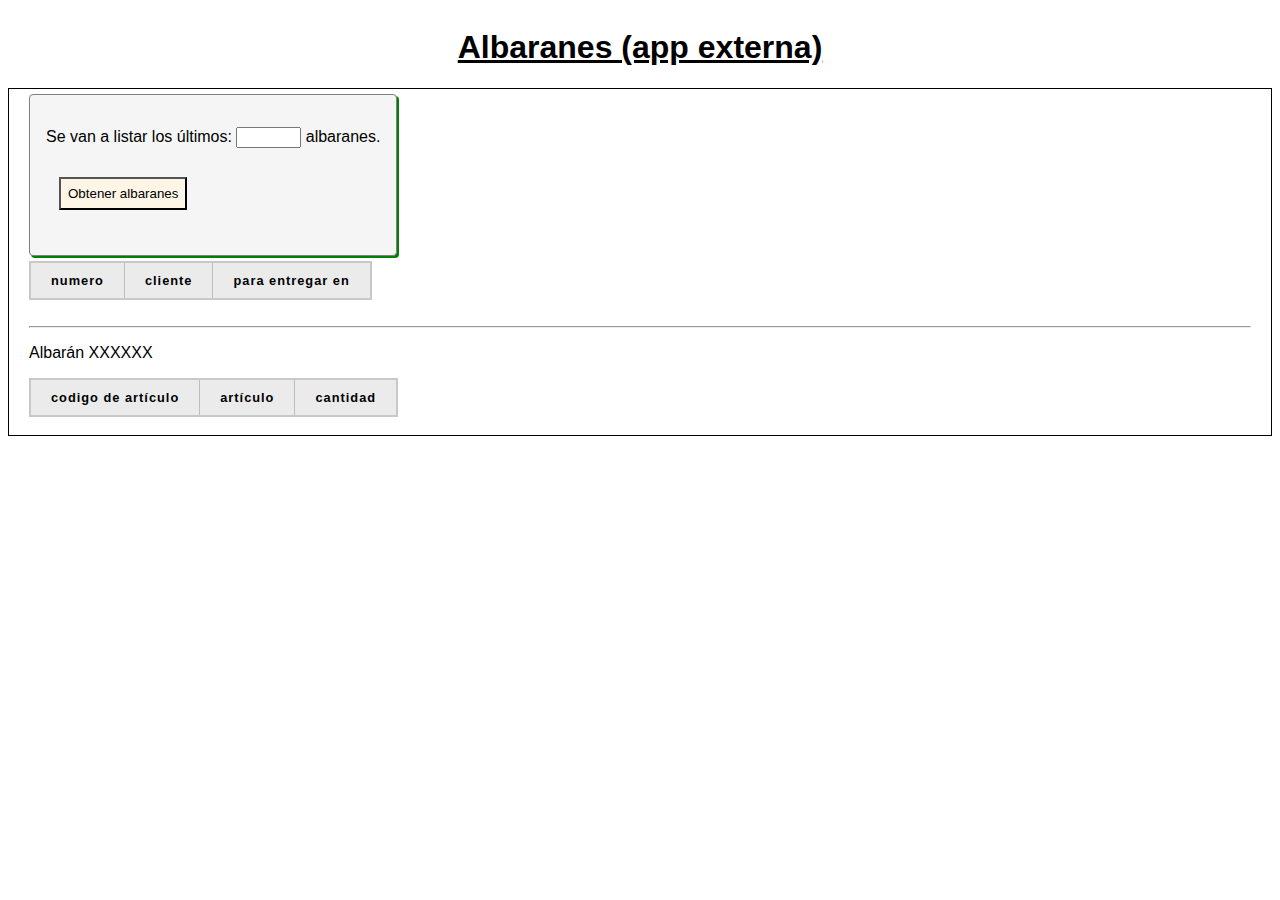
<file: src/main/resources/static/zz-pruebasYexperimentos/UnClienteExternoQueUsaLaApiRESTdeAlbaranes/consultar_albaranes.html>
<!DOCTYPE html>
<html lang="es">
    <head>
        <meta charset="utf-8" />
        <title>Consulta de Albaranes (desde una App externa)</title>
        <meta
            name="description"
            content="Consultar los últimos albaranes. Desde la parte cliente, usando javascript para recuperar datos del servidor y actualizar la página."
        />
        <meta name="author" content="Juan Murua Olalde" />
        <meta name="viewport" content="width=device-width, initial-scale=1.0" />
        <link rel="stylesheet" href="css/style.css" />
    </head>

    <body>
        <header>
            <h1>Albaranes (app externa)</h1>
        </header>

        <main>
            <form id="frmObtenerAlbaranes" class="enmarcado_dentro_de_una_caja">
                <p>
                    <label for="cuantosAlbaranes"
                        >Se van a listar los últimos:
                        <input type="text" pattern="[0-9]?" id="cuantosAlbaranes" name="cuantosAlbaranes" size="5" required />
                        albaranes.
                    </label>
                </p>
                <p>
                    <input type="submit" id="btnObtenerAlbaranes" value="Obtener albaranes" />
                </p>
            </form>
            <br>
            <table id="tablaDeLosAlbaranes">
                <thead>
                    <th>numero</th>
                    <th>cliente</th>
                    <th>para entregar en</th>
                </thead>
            </table>
            <br>
            <hr>
            <p id="tituloDelDetalleDeLineas">Albarán XXXXXX</p>
            <table id="tablaDelDetalleDeLineas">
                <thead>
                    <th>codigo de artículo</th>
                    <th>artículo</th>
                    <th>cantidad</th>
                </thead>
            </table>
            <br>
        </main>

        <script src="js/consultar_albaranes.js"></script>
    </body>
</html>
</file>
<file: src/main/resources/static/zz-pruebasYexperimentos/UnClienteExternoQueUsaLaApiRESTdeAlbaranes/css/style.css>
html {
    font-family: sans-serif;
}

header {
    display: flex;
    align-items: center;
    justify-content: center;
    text-decoration: underline;
}

nav {
    margin-bottom: 30px;
    line-height: 0;
}

nav li {
    display: inline;
    margin-left: 2em;
}

nav button {
    padding: 7px;
    border: 2px solid grey;
    border-radius: 2px;
}

main {
    border: 1px solid;
    padding: 0 20px;
}

section {
    margin-left: 2em;
}

h2,
h3 {
    margin-top: 2em;
}

form {
    display: inline-block;
}

.enmarcado_dentro_de_una_caja {
    margin-top: 5px;
    margin-bottom: 5px;
    padding: 1em;
    background-color: whitesmoke;
    border: 1px solid grey;
    border-radius: 4px;
    box-shadow: 2px 2px green;
}

input[type="submit"],
input[type="button"],
button[type="submit"] {
    margin: 1em;
    padding: 0.5em;
    background-color: oldlace;
}

.contenedor_de_una_respuesta {
    width: 100%;
}

aside {
    grid-column: 2;
    border: 1px dotted;
    padding: 0 20px;
}

img {
    width: 100%;
    height: auto;
}

aside.fit img {
    width: 100%;
    height: 100%;
    object-fit: content;
}

footer {
    margin-top: 30px;
    font-size: 0.5em;
}

/*
 La base para el formato de tabla se ha tomado de
 https://github.com/mdn/learning-area/blob/main/html/tables/basic/minimal-table.css
*/

table {
    border-collapse: collapse;
    border: 2px solid rgb(200,200,200);
    letter-spacing: 1px;
    font-size: 0.8rem;
  }
  
  td, th {
    border: 1px solid rgb(190,190,190);
    padding: 10px 20px;
  }
  
  th {
    background-color: rgb(235,235,235);
  }
  
  td {
    text-align: center;
  }
  
  tr:nth-child(even) td {
    background-color: rgb(250,250,250);
  }
  
  tr:nth-child(odd) td {
    background-color: rgb(245,245,245);
  }
  
  caption {
    padding: 10px;
  }
</file>
